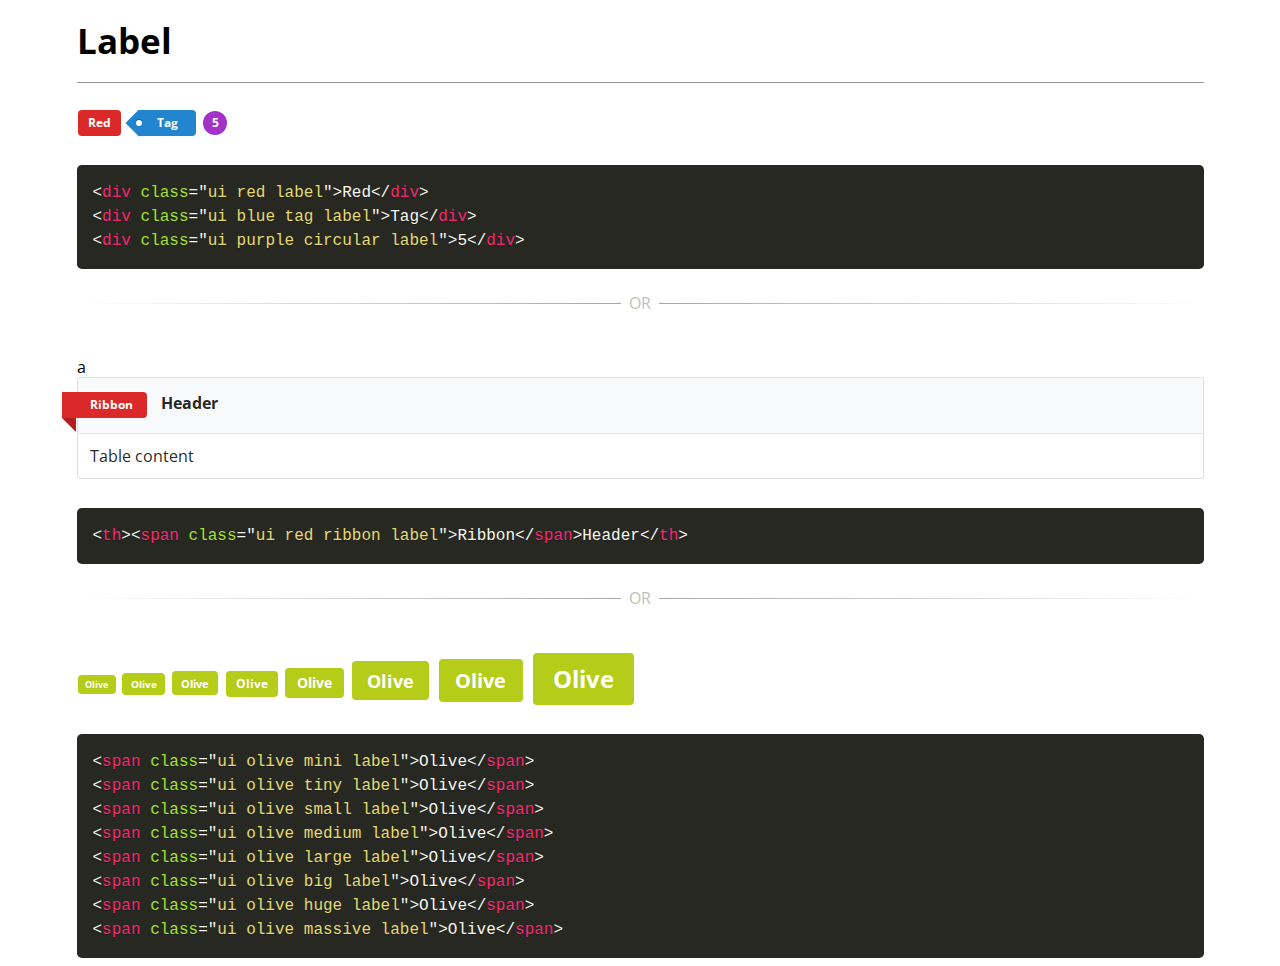
<file: font-text.html>
<!doctype html>

<html lang="en" style="font-size: 14px;">
<head>
  <meta charset="utf-8">
  <title>Daike UI Guide</title>
  <meta name="description" content="The HTML5 Herald">
  <meta name="author" content="SitePoint">
  <link rel="stylesheet" href="assets/css/prism.css">
  <link rel="stylesheet" href="assets/css/daike.css">
  <link href="https://fonts.googleapis.com/css?family=Open+Sans:400,400i,700" rel="stylesheet">
</head>

<body >
  <div class="ui container">
    <section>
      <div class="small title bold with-bottom-shadow">Label</div>
      <div class="example">
        <div class="ui red label">Red</div>
        <div class="ui blue tag label">Tag</div>
        <div class="ui purple circular label">5</div>        
      </div>
      <pre><code class="language-markup">&lt;div class="ui red label">Red&lt;/div>
&lt;div class="ui blue tag label">Tag&lt;/div>
&lt;div class="ui purple circular label">5&lt;/div></code></pre>
      <hr class="divider" data-content="OR">
      <div class="example">
        <table class="ui celled table">
          <thead>
            <tr>a
              <th><span class="ui red ribbon label">Ribbon</span>Header</th>
            </tr>
          </thead>
          <tbody>
            <tr>
              <td>Table content</td>
            </tr>
          </tbody>
        </table>
      </div>
      <pre><code class="language-markup">&lt;th>&lt;span class="ui red ribbon label">Ribbon&lt;/span>Header&lt;/th></code></pre>
      <hr class="divider" data-content="OR">
      <div class="example">
        <span class="ui olive mini label">Olive</span>
        <span class="ui olive tiny label">Olive</span>
        <span class="ui olive small label">Olive</span>
        <span class="ui olive medium label">Olive</span>
        <span class="ui olive large label">Olive</span>
        <span class="ui olive big label">Olive</span>
        <span class="ui olive huge label">Olive</span>
        <span class="ui olive massive label">Olive</span>
      </div>
      <pre><code class="language-markup">&lt;span class="ui olive mini label">Olive&lt;/span>
&lt;span class="ui olive tiny label">Olive&lt;/span>
&lt;span class="ui olive small label">Olive&lt;/span>
&lt;span class="ui olive medium label">Olive&lt;/span>
&lt;span class="ui olive large label">Olive&lt;/span>
&lt;span class="ui olive big label">Olive&lt;/span>
&lt;span class="ui olive huge label">Olive&lt;/span>
&lt;span class="ui olive massive label">Olive&lt;/span></code></pre>
      




    </section>
  </div>

  <script src="assets/js/prism.js"></script>
</body>
</html>
</file>
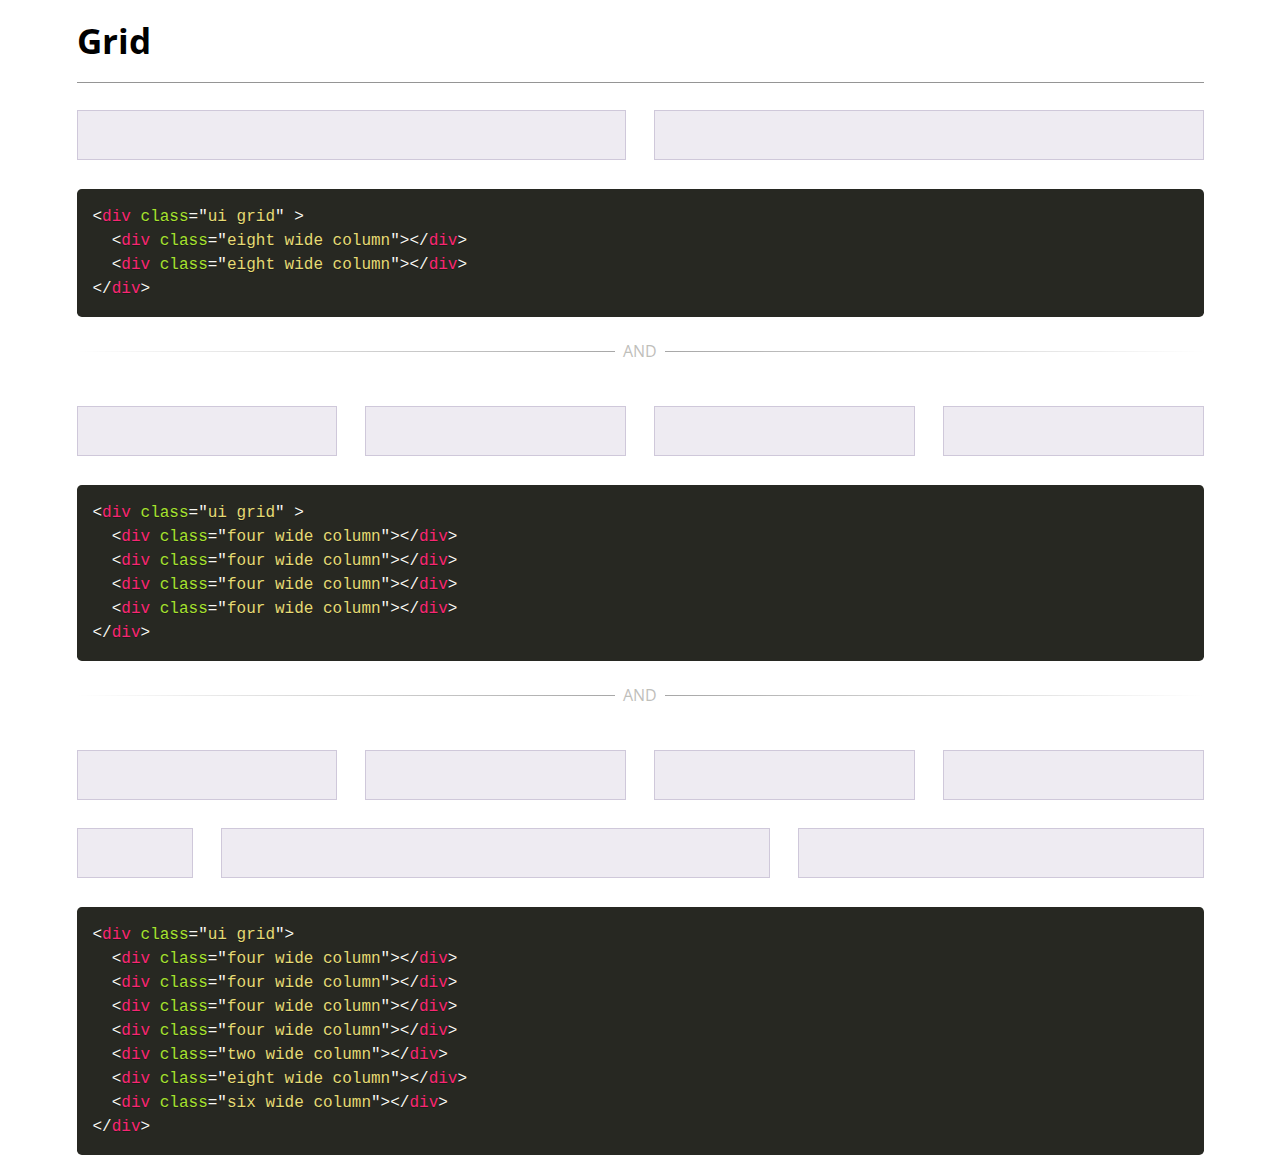
<file: grid.html>
<!doctype html>

<html lang="en" style="font-size: 14px;">
<head>
  <meta charset="utf-8">
  <title>Daike UI Guide</title>
  <meta name="description" content="The HTML5 Herald">
  <meta name="author" content="SitePoint">
  <link rel="stylesheet" href="assets/css/prism.css">
  <link rel="stylesheet" href="assets/css/daike.css">
  <link href="https://fonts.googleapis.com/css?family=Open+Sans:400,400i,700" rel="stylesheet">
</head>

<body >
  <div class="ui container">
    <section>
      <div class="small title bold with-bottom-shadow ">Grid</div>
      <div style="background-color: #a4a4a4;">
      </div>
    <div class="ui container example">
      <div class="ui grid" >
        <div class="eight wide column"></div>
        <div class="eight wide column"></div>
      </div>
    </div>
    <pre><code class="language-markup">&lt;div class="ui grid" >
  &lt;div class="eight wide column">&lt;/div>
  &lt;div class="eight wide column">&lt;/div>
&lt;/div></code></pre>
    <hr class="divider" data-content= "AND">
    <div class="ui container example">
      <div class="ui grid" >
        <div class="four wide column"></div>
        <div class="four wide column"></div>
        <div class="four wide column"></div>
        <div class="four wide column"></div>
      </div>
    </div>
    <pre><code class="language-markup">&lt;div class="ui grid" >
  &lt;div class="four wide column">&lt;/div>
  &lt;div class="four wide column">&lt;/div>
  &lt;div class="four wide column">&lt;/div>
  &lt;div class="four wide column">&lt;/div>
&lt;/div></code></pre>
    <hr class="divider" data-content= "AND">
    <div class="ui container example">
      <div class="ui grid">
        <div class="four wide column"></div>
        <div class="four wide column"></div>
        <div class="four wide column"></div>
        <div class="four wide column"></div>
        <div class="two wide column"></div>
        <div class="eight wide column"></div>
        <div class="six wide column"></div>
      </div>
    </div>
    <pre><code class="language-markup">&lt;div class="ui grid">
  &lt;div class="four wide column">&lt;/div>
  &lt;div class="four wide column">&lt;/div>
  &lt;div class="four wide column">&lt;/div>
  &lt;div class="four wide column">&lt;/div>
  &lt;div class="two wide column">&lt;/div>
  &lt;div class="eight wide column">&lt;/div>
  &lt;div class="six wide column">&lt;/div>
&lt;/div></code></pre>
    </section>
  <script src="assets/js/prism.js"></script>
</body>
</html>
</file>
<file: assets/css/prism.css>
/* http://prismjs.com/download.html?themes=prism-okaidia&languages=markup+css+clike+javascript+bash+c+ruby+git+haml+java+json+less+markdown+objectivec+php+jsx+sass+scss+swift+typescript+yaml */
/**
 * okaidia theme for JavaScript, CSS and HTML
 * Loosely based on Monokai textmate theme by http://www.monokai.nl/
 * @author ocodia
 */

code[class*="language-"],
pre[class*="language-"] {
	color: #f8f8f2;
	background: none;
	text-shadow: 0 1px rgba(0, 0, 0, 0.3);
	font-family: Consolas, Monaco, 'Andale Mono', 'Ubuntu Mono', monospace;
	text-align: left;
	white-space: pre;
	word-spacing: normal;
	word-break: normal;
	word-wrap: normal;
	line-height: 1.5;

	-moz-tab-size: 4;
	-o-tab-size: 4;
	tab-size: 4;

	-webkit-hyphens: none;
	-moz-hyphens: none;
	-ms-hyphens: none;
	hyphens: none;
}

/* Code blocks */
pre[class*="language-"] {
	padding: 1em;
	margin: .5em 0;
	overflow: auto;
	border-radius: 0.3em;
}

:not(pre) > code[class*="language-"],
pre[class*="language-"] {
	background: #272822;
}

/* Inline code */
:not(pre) > code[class*="language-"] {
	padding: .1em;
	border-radius: .3em;
	white-space: normal;
}

.token.comment,
.token.prolog,
.token.doctype,
.token.cdata {
	color: slategray;
}

.token.punctuation {
	color: #f8f8f2;
}

.namespace {
	opacity: .7;
}

.token.property,
.token.tag,
.token.constant,
.token.symbol,
.token.deleted {
	color: #f92672;
}

.token.boolean,
.token.number {
	color: #ae81ff;
}

.token.selector,
.token.attr-name,
.token.string,
.token.char,
.token.builtin,
.token.inserted {
	color: #a6e22e;
}

.token.operator,
.token.entity,
.token.url,
.language-css .token.string,
.style .token.string,
.token.variable {
	color: #f8f8f2;
}

.token.atrule,
.token.attr-value,
.token.function {
	color: #e6db74;
}

.token.keyword {
	color: #66d9ef;
}

.token.regex,
.token.important {
	color: #fd971f;
}

.token.important,
.token.bold {
	font-weight: bold;
}
.token.italic {
	font-style: italic;
}

.token.entity {
	cursor: help;
}
</file>
<file: assets/css/daike.css>
@charset "UTF-8";
@import url(grid.css);
@import url(layout.css);
@import url(table.css);
@import url(normalize.css);
.button, .button .button {
  box-shadow: 0 0 0 0 rgba(34, 36, 38, 0.15) inset;
  font-size: 1rem; }

.button {
  cursor: pointer;
  display: inline-block;
  min-height: 1em;
  outline: 0;
  border: none;
  vertical-align: baseline;
  background: #e0e1e2 none;
  color: rgba(0, 0, 0, 0.6);
  font-family: Lato,'Helvetica Neue',Arial,Helvetica,sans-serif;
  margin: 0 .25em 0 0;
  padding: .78571429em 1.5em .78571429em;
  text-transform: none;
  text-shadow: none;
  font-weight: 700;
  line-height: 1em;
  font-style: normal;
  text-align: center;
  text-decoration: none;
  border-radius: .28571429rem;
  box-shadow: 0 0 0 1px transparent inset, 0 0 0 0 rgba(34, 36, 38, 0.15) inset;
  -webkit-user-select: none;
  -moz-user-select: none;
  -ms-user-select: none;
  user-select: none;
  -webkit-transition: opacity .1s ease,background-color .1s ease,color .1s ease,box-shadow .1s ease,background .1s ease;
  transition: opacity .1s ease,background-color .1s ease,color .1s ease,box-shadow .1s ease,background .1s ease;
  -webkit-tap-highlight-color: transparent; }

.button:hover {
  background-color: #cacbcd;
  background-image: none;
  box-shadow: 0 0 0 1px transparent inset, 0 0 0 0 rgba(34, 36, 38, 0.15) inset;
  color: rgba(0, 0, 0, 0.8); }

.button:disabled, .buttons .disabled.button, .disabled.active.button, .disabled.button {
  cursor: default;
  opacity: 0.45 !important;
  background-image: none !important;
  box-shadow: none !important;
  pointer-events: none !important; }

.red.button, .red.buttons .button {
  background-color: #db2828;
  color: #fff;
  text-shadow: none;
  background-image: none; }

.red.button:hover, .red.buttons .button:hover {
  background-color: #d01919;
  color: #fff;
  text-shadow: none; }

.orange.button, .orange.buttons .button {
  background-color: #f2711c;
  color: #fff;
  text-shadow: none;
  background-image: none; }

.orange.button:hover, .orange.buttons .button:hover {
  background-color: #f26202;
  color: #fff;
  text-shadow: none; }

.yellow.button, .yellow.buttons .button {
  background-color: #fbbd08;
  color: #fff;
  text-shadow: none;
  background-image: none; }

.yellow.button:hover, .yellow.buttons .button:hover {
  background-color: #eaae00;
  color: #fff;
  text-shadow: none; }

.olive.button, .olive.buttons .button {
  background-color: #b5cc18;
  color: #fff;
  text-shadow: none;
  background-image: none; }

.olive.button:hover, .olive.buttons .button:hover {
  background-color: #a7bd0d;
  color: #fff;
  text-shadow: none; }

.green.button, .green.buttons .button {
  background-color: #21ba45;
  color: #fff;
  text-shadow: none;
  background-image: none; }

.green.button:hover, .green.buttons .button:hover {
  background-color: #16ab39;
  color: #fff;
  text-shadow: none; }

.teal.button, .teal.buttons .button {
  background-color: #00b5ad;
  color: #fff;
  text-shadow: none;
  background-image: none; }

.teal.button:hover, .teal.buttons .button:hover {
  background-color: #009c95;
  color: #fff;
  text-shadow: none; }

.blue.button, .blue.buttons .button {
  background-color: #1678c2;
  color: #fff;
  text-shadow: none;
  background-image: none; }

.blue.button:hover, .blue.buttons .button:hover {
  background-color: #1678c2;
  color: #fff;
  text-shadow: none; }

.violet.button, .violet.buttons .button {
  background-color: #6435c9;
  color: #fff;
  text-shadow: none;
  background-image: none; }

.violet.button:hover, .violet.buttons .button:hover {
  background-color: #5829bb;
  color: #fff;
  text-shadow: none; }

.pink.button, .pink.buttons .button {
  background-color: #e03997;
  color: #fff;
  text-shadow: none;
  background-image: none; }

.pink.button:hover, .pink.buttons .button:hover {
  background-color: #e61a8d;
  color: #fff;
  text-shadow: none; }

.purple.button, .purple.buttons .button {
  background-color: #a333c8;
  color: #fff;
  text-shadow: none;
  background-image: none; }

.purple.button:hover, .purple.buttons .button:hover {
  background-color: #9627ba;
  color: #fff;
  text-shadow: none; }

.brown.button, .brown.buttons .button {
  background-color: #a5673f;
  color: #fff;
  text-shadow: none;
  background-image: none; }

.brown.button:hover, .brown.buttons .button:hover {
  background-color: #975b33;
  color: #fff;
  text-shadow: none; }

.gray.button, .gray.buttons .button {
  background-color: #767676;
  color: #fff;
  text-shadow: none;
  background-image: none; }

.gray.button:hover, .gray.buttons .button:hover {
  background-color: #838383;
  color: #fff;
  text-shadow: none; }

.black.button, .black.buttons .button {
  background-color: #1b1c1d;
  color: #fff;
  text-shadow: none;
  background-image: none; }

.black.button:hover, .black.buttons .button:hover {
  background-color: #27292a;
  color: #fff;
  text-shadow: none; }

.basic.red.button, .red.basic.buttons .button {
  background-color: transparent;
  color: #db2828;
  box-shadow: 0 0 0 1px #db2828 inset !important; }

.basic.red.button:hover, .red.buttons .button:hover {
  background-color: #d01919;
  color: #fff;
  text-shadow: none; }

.basic.orange.button, .basic.orange.buttons .button {
  background-color: transparent;
  color: #f2711c;
  box-shadow: 0 0 0 1px #f2711c inset !important; }

.basic.orange.button:hover, .basic.orange.buttons .button:hover {
  background-color: #f26202;
  color: #fff;
  text-shadow: none; }

.basic.yellow.button, .basic.yellow.buttons .button {
  background-color: transparent;
  color: #fbbd08;
  box-shadow: 0 0 0 1px #fbbd08 inset !important; }

.basic.yellow.button:hover, .basic.yellow.buttons .button:hover {
  background-color: #fbbd08;
  color: #fff;
  text-shadow: none; }

.basic.basic.olive.button, .basic.olive.buttons .button {
  background-color: transparent;
  color: #b5cc18;
  box-shadow: 0 0 0 1px #b5cc18 inset !important; }

.basic.olive.button:hover, .basic.olive.buttons .button:hover {
  background-color: #a7bd0d;
  color: #fff;
  text-shadow: none; }

.basic.basic.green.button, .basic.green.buttons .button {
  background-color: transparent;
  color: #21ba45;
  box-shadow: 0 0 0 1px #21ba45 inset !important; }

.basic.green.button:hover, .basic.green.buttons .button:hover {
  background-color: #16ab39;
  color: #fff;
  text-shadow: none; }

.basic.basic.teal.button, .basic.teal.buttons .button {
  background-color: transparent;
  color: #00b5ad;
  box-shadow: 0 0 0 1px #00b5ad inset !important; }

.basic.teal.button:hover, .basic.teal.buttons .button:hover {
  background-color: #009c95;
  color: #fff;
  text-shadow: none; }

.basic.basic.blue.button, .basic.blue.buttons .button {
  background-color: transparent;
  color: #0066bb;
  box-shadow: 0 0 0 1px #0066bb inset !important; }

.basic.blue.button:hover, .basic.blue.buttons .button:hover {
  background-color: #1678c2;
  color: #fff;
  text-shadow: none; }

.basic.basic.violet.button, .basic.violet.buttons .button {
  background-color: transparent;
  color: #6435c9;
  box-shadow: 0 0 0 1px #6435c9 inset !important; }

.basic.violet.button:hover, .basic.violet.buttons .button:hover {
  background-color: #5829bb;
  color: #fff;
  text-shadow: none; }

.basic.basic.pink.button, .basic.pink.buttons .button {
  background-color: transparent;
  color: #e03997;
  box-shadow: 0 0 0 1px #e03997 inset !important; }

.basic.pink.button:hover, .basic.pink.buttons .button:hover {
  background-color: #e61a8d;
  color: #fff;
  text-shadow: none; }

.basic.basic.purple.button, .basic.purple.buttons .button {
  background-color: transparent;
  color: #a333c8;
  box-shadow: 0 0 0 1px #a333c8 inset !important; }

.basic.purple.button:hover, .basic.purple.buttons .button:hover {
  background-color: #9627ba;
  color: #fff;
  text-shadow: none; }

.basic.basic.brown.button, .basic.brown.buttons .button {
  background-color: transparent;
  color: #a5673f;
  box-shadow: 0 0 0 1px #a5673f inset !important; }

.basic.brown.button:hover, .basic.brown.buttons .button:hover {
  background-color: #975b33;
  color: #fff;
  text-shadow: none; }

.basic.basic.gray.button, .basic.gray.buttons .button {
  background-color: transparent;
  color: #767676;
  box-shadow: 0 0 0 1px #767676 inset !important; }

.basic.gray.button:hover, .basic.gray.buttons .button:hover {
  background-color: #838383;
  color: #fff;
  text-shadow: none; }

.basic.basic.black.button, .basic.black.buttons .button {
  background-color: transparent;
  color: #1b1c1d;
  box-shadow: 0 0 0 1px #1b1c1d inset !important; }

.basic.black.button:hover, .basic.black.buttons .button:hover {
  background-color: #27292a;
  color: #fff;
  text-shadow: none; }

.dark-blue {
  color: #1678c2; }

.medium-blue {
  color: #3366ff; }

.royal-blue {
  color: #3399ff; }

.sky-blue {
  color: #33ccff; }

.black {
  color: #000000; }

.gray {
  color: #4a4a4a; }

.dark-gray {
  color: #959595; }

.light-gray {
  color: #fafafa; }

.title {
  font-size: 3rem;
  padding: 2rem 0; }

.small.title {
  font-size: 2.5rem;
  padding: 1.5rem 0;
  margin-bottom: .5rem; }

.bold {
  font-weight: bold; }

.italic {
  font-style: italic; }

h1.header {
  padding-top: 1rem;
  padding-bottom: 1rem;
  margin-bottom: 0; }

h2.header {
  padding-top: .6rem;
  padding-bottom: .6rem; }

h3.header {
  padding-top: .4rem;
  margin-bottom: .4rem; }

h4.header {
  padding-top: .2rem;
  margin-bottom: .2rem; }

.subtitle {
  color: #959595; }

h1.header + .subtitle {
  font-size: 1.05rem; }

h2.header + .subtitle {
  font-size: 1rem; }

h3.header + .subtitle {
  font-size: .8rem; }

h4.header + .subtitle {
  font-size: .7rem; }

a {
  color: #4a4a4a;
  text-decoration: none; }

a:hover {
  color: #1678c2; }

.example {
  padding: 1.5rem 0; }

.example .button {
  margin-bottom: 0.75rem; }

.highlight {
  background-color: #ffff99; }

.ribbon.label {
  position: relative;
  margin: 0em;
  min-width: -webkit-max-content;
  min-width: -moz-max-content;
  min-width: max-content;
  border-radius: 0em 0.28571429rem 0.28571429rem 0em;
  border-color: rgba(0, 0, 0, 0.15); }

.ribbon.label:after {
  position: absolute;
  content: '';
  top: 100%;
  left: 0%;
  background-color: transparent !important;
  border-style: solid;
  border-width: 0em 1.2em 1.2em 0em;
  border-color: transparent;
  border-right-color: inherit;
  width: 0em;
  height: 0em; }

.ribbon.label {
  left: calc( -1rem  -  1.2em);
  margin-right: -1.2em;
  padding-left: calc( 1rem  +  1.2em);
  padding-right: 1.2em; }

[class*="right ribbon"].label {
  left: calc(100% +  1rem  +  1.2em);
  padding-left: 1.2em;
  padding-right: calc( 1rem  +  1.2em); }

[class*="right ribbon"].label {
  text-align: left;
  -webkit-transform: translateX(-100%);
  transform: translateX(-100%);
  border-radius: 0.28571429rem 0em 0em 0.28571429rem; }

[class*="right ribbon"].label:after {
  left: auto;
  right: 0%;
  border-style: solid;
  border-width: 1.2em 1.2em 0em 0em;
  border-color: transparent;
  border-top-color: inherit; }

.image > .ribbon.label,
.card .image > .ribbon.label {
  position: absolute;
  top: 1rem; }

.card .image > .ribbon.label,
.image > .ribbon.label {
  left: calc( 0.05rem  -  1.2em); }

.card .image > [class*="right ribbon"].label,
.image > [class*="right ribbon"].label {
  left: calc(100% +  -0.05rem  +  1.2em);
  padding-left: 0.833em; }

[class*="top attached"].label,
.attached.label {
  width: 100%;
  position: absolute;
  margin: 0em;
  top: 0em;
  left: 0em;
  padding: 0.75em 1em;
  border-radius: 0.21428571rem 0.21428571rem 0em 0em; }

[class*="bottom attached"].label {
  top: auto;
  bottom: 0em;
  border-radius: 0em 0em 0.21428571rem 0.21428571rem; }

[class*="top left attached"].label {
  width: auto;
  margin-top: 0em !important;
  border-radius: 0.21428571rem 0em 0.28571429rem 0em; }

[class*="top right attached"].label {
  width: auto;
  left: auto;
  right: 0em;
  border-radius: 0em 0.21428571rem 0em 0.28571429rem; }

[class*="bottom left attached"].label {
  width: auto;
  top: auto;
  bottom: 0em;
  border-radius: 0em 0.28571429rem 0em 0.21428571rem; }

[class*="bottom right attached"].label {
  top: auto;
  bottom: 0em;
  left: auto;
  right: 0em;
  width: auto;
  border-radius: 0.28571429rem 0em 0.21428571rem 0em; }

.tag.labels .label,
.tag.label {
  margin-left: 1em;
  position: relative;
  padding-left: 1.5em;
  padding-right: 1.5em;
  border-radius: 0em 0.28571429rem 0.28571429rem 0em;
  -webkit-transition: none;
  transition: none; }

.tag.labels .label:before,
.tag.label:before {
  position: absolute;
  -webkit-transform: translateY(-50%) translateX(50%) rotate(-45deg);
  transform: translateY(-50%) translateX(50%) rotate(-45deg);
  top: 50%;
  right: 100%;
  content: '';
  background-color: inherit;
  background-image: none;
  width: 1.56em;
  height: 1.56em;
  -webkit-transition: none;
  transition: none; }

.tag.labels .label:after,
.tag.label:after {
  position: absolute;
  content: '';
  top: 50%;
  left: -0.25em;
  margin-top: -0.25em;
  background-color: #FFFFFF !important;
  width: 0.5em;
  height: 0.5em;
  box-shadow: 0 -1px 1px 0 rgba(0, 0, 0, 0.3);
  border-radius: 500rem; }

.circular.labels .label,
.circular.label {
  min-width: 2em;
  min-height: 2em;
  padding: 0.5em !important;
  line-height: 1em;
  text-align: center;
  border-radius: 500rem; }

.empty.circular.labels .label,
.empty.circular.label {
  min-width: 0em;
  min-height: 0em;
  overflow: hidden;
  width: 0.5em;
  height: 0.5em;
  vertical-align: baseline; }

.mini.labels .label,
.mini.label {
  font-size: 0.64285714rem; }

.tiny.labels .label,
.tiny.label {
  font-size: 0.71428571rem; }

.small.labels .label,
.small.label {
  font-size: 0.78571429rem; }

.labels .label,
.label {
  font-size: 0.85714286rem; }

.large.labels .label,
.large.label {
  font-size: 1rem; }

.big.labels .label,
.big.label {
  font-size: 1.28571429rem; }

.huge.labels .label,
.huge.label {
  font-size: 1.42857143rem; }

.massive.labels .label,
.massive.label {
  font-size: 1.71428571rem; }

.red.labels .label,
.red.label {
  background-color: #DB2828 !important;
  border-color: #DB2828 !important;
  color: #FFFFFF !important; }

.red.labels .label:hover,
a.red.label:hover {
  background-color: #d01919 !important;
  border-color: #d01919 !important;
  color: #FFFFFF !important; }

.red.corner.label,
.red.corner.label:hover {
  background-color: transparent !important; }

.red.ribbon.label {
  border-color: #b21e1e !important; }

.basic.red.label {
  background-color: #FFFFFF !important;
  color: #DB2828 !important;
  border-color: #DB2828 !important; }

.basic.red.labels a.label:hover,
a.basic.red.label:hover {
  background-color: #FFFFFF !important;
  color: #d01919 !important;
  border-color: #d01919 !important; }

.orange.labels .label,
.orange.label {
  background-color: #F2711C !important;
  border-color: #F2711C !important;
  color: #FFFFFF !important; }

.orange.labels .label:hover,
a.orange.label:hover {
  background-color: #f26202 !important;
  border-color: #f26202 !important;
  color: #FFFFFF !important; }

.orange.corner.label,
.orange.corner.label:hover {
  background-color: transparent !important; }

.orange.ribbon.label {
  border-color: #cf590c !important; }

.basic.orange.label {
  background-color: #FFFFFF !important;
  color: #F2711C !important;
  border-color: #F2711C !important; }

.basic.orange.labels a.label:hover,
a.basic.orange.label:hover {
  background-color: #FFFFFF !important;
  color: #f26202 !important;
  border-color: #f26202 !important; }

.yellow.labels .label,
.yellow.label {
  background-color: #FBBD08 !important;
  border-color: #FBBD08 !important;
  color: #FFFFFF !important; }

.yellow.labels .label:hover,
a.yellow.label:hover {
  background-color: #eaae00 !important;
  border-color: #eaae00 !important;
  color: #FFFFFF !important; }

.yellow.corner.label,
.yellow.corner.label:hover {
  background-color: transparent !important; }

.yellow.ribbon.label {
  border-color: #cd9903 !important; }

.basic.yellow.label {
  background-color: #FFFFFF !important;
  color: #FBBD08 !important;
  border-color: #FBBD08 !important; }

.basic.yellow.labels a.label:hover,
a.basic.yellow.label:hover {
  background-color: #FFFFFF !important;
  color: #eaae00 !important;
  border-color: #eaae00 !important; }

.olive.labels .label,
.olive.label {
  background-color: #B5CC18 !important;
  border-color: #B5CC18 !important;
  color: #FFFFFF !important; }

.olive.labels .label:hover,
a.olive.label:hover {
  background-color: #a7bd0d !important;
  border-color: #a7bd0d !important;
  color: #FFFFFF !important; }

.olive.corner.label,
.olive.corner.label:hover {
  background-color: transparent !important; }

.olive.ribbon.label {
  border-color: #198f35 !important; }

.basic.olive.label {
  background-color: #FFFFFF !important;
  color: #B5CC18 !important;
  border-color: #B5CC18 !important; }

.basic.olive.labels a.label:hover,
a.basic.olive.label:hover {
  background-color: #FFFFFF !important;
  color: #a7bd0d !important;
  border-color: #a7bd0d !important; }

.green.labels .label,
.green.label {
  background-color: #21BA45 !important;
  border-color: #21BA45 !important;
  color: #FFFFFF !important; }

.green.labels .label:hover,
a.green.label:hover {
  background-color: #16ab39 !important;
  border-color: #16ab39 !important;
  color: #FFFFFF !important; }

.green.corner.label,
.green.corner.label:hover {
  background-color: transparent !important; }

.green.ribbon.label {
  border-color: #198f35 !important; }

.basic.green.label {
  background-color: #FFFFFF !important;
  color: #21BA45 !important;
  border-color: #21BA45 !important; }

.basic.green.labels a.label:hover,
a.basic.green.label:hover {
  background-color: #FFFFFF !important;
  color: #16ab39 !important;
  border-color: #16ab39 !important; }

.teal.labels .label,
.teal.label {
  background-color: #00B5AD !important;
  border-color: #00B5AD !important;
  color: #FFFFFF !important; }

.teal.labels .label:hover,
a.teal.label:hover {
  background-color: #009c95 !important;
  border-color: #009c95 !important;
  color: #FFFFFF !important; }

.teal.corner.label,
.teal.corner.label:hover {
  background-color: transparent !important; }

.teal.ribbon.label {
  border-color: #00827c !important; }

.basic.teal.label {
  background-color: #FFFFFF !important;
  color: #00B5AD !important;
  border-color: #00B5AD !important; }

.basic.teal.labels a.label:hover,
a.basic.teal.label:hover {
  background-color: #FFFFFF !important;
  color: #009c95 !important;
  border-color: #009c95 !important; }

.blue.labels .label,
.blue.label {
  background-color: #2185D0 !important;
  border-color: #2185D0 !important;
  color: #FFFFFF !important; }

.blue.labels .label:hover,
a.blue.label:hover {
  background-color: #1678c2 !important;
  border-color: #1678c2 !important;
  color: #FFFFFF !important; }

.blue.corner.label,
.blue.corner.label:hover {
  background-color: transparent !important; }

.blue.ribbon.label {
  border-color: #1a69a4 !important; }

.basic.blue.label {
  background-color: #FFFFFF !important;
  color: #2185D0 !important;
  border-color: #2185D0 !important; }

.basic.blue.labels a.label:hover,
a.basic.blue.label:hover {
  background-color: #FFFFFF !important;
  color: #1678c2 !important;
  border-color: #1678c2 !important; }

.violet.labels .label,
.violet.label {
  background-color: #6435C9 !important;
  border-color: #6435C9 !important;
  color: #FFFFFF !important; }

.violet.labels .label:hover,
a.violet.label:hover {
  background-color: #5829bb !important;
  border-color: #5829bb !important;
  color: #FFFFFF !important; }

.violet.corner.label,
.violet.corner.label:hover {
  background-color: transparent !important; }

.violet.ribbon.label {
  border-color: #502aa1 !important; }

.basic.violet.label {
  background-color: #FFFFFF !important;
  color: #6435C9 !important;
  border-color: #6435C9 !important; }

.basic.violet.labels a.label:hover,
a.basic.violet.label:hover {
  background-color: #FFFFFF !important;
  color: #5829bb !important;
  border-color: #5829bb !important; }

.purple.labels .label,
.purple.label {
  background-color: #A333C8 !important;
  border-color: #A333C8 !important;
  color: #FFFFFF !important; }

.purple.labels .label:hover,
a.purple.label:hover {
  background-color: #9627ba !important;
  border-color: #9627ba !important;
  color: #FFFFFF !important; }

.purple.corner.label,
.purple.corner.label:hover {
  background-color: transparent !important; }

.purple.ribbon.label {
  border-color: #82299f !important; }

.basic.purple.label {
  background-color: #FFFFFF !important;
  color: #A333C8 !important;
  border-color: #A333C8 !important; }

.basic.purple.labels a.label:hover,
a.basic.purple.label:hover {
  background-color: #FFFFFF !important;
  color: #9627ba !important;
  border-color: #9627ba !important; }

.pink.labels .label,
.pink.label {
  background-color: #E03997 !important;
  border-color: #E03997 !important;
  color: #FFFFFF !important; }

.pink.labels .label:hover,
a.pink.label:hover {
  background-color: #e61a8d !important;
  border-color: #e61a8d !important;
  color: #FFFFFF !important; }

.pink.corner.label,
.pink.corner.label:hover {
  background-color: transparent !important; }

.pink.ribbon.label {
  border-color: #c71f7e !important; }

.basic.pink.label {
  background-color: #FFFFFF !important;
  color: #E03997 !important;
  border-color: #E03997 !important; }

.basic.pink.labels a.label:hover,
a.basic.pink.label:hover {
  background-color: #FFFFFF !important;
  color: #e61a8d !important;
  border-color: #e61a8d !important; }

.brown.labels .label,
.brown.label {
  background-color: #A5673F !important;
  border-color: #A5673F !important;
  color: #FFFFFF !important; }

.brown.labels .label:hover,
a.brown.label:hover {
  background-color: #975b33 !important;
  border-color: #975b33 !important;
  color: #FFFFFF !important; }

.brown.corner.label,
.brown.corner.label:hover {
  background-color: transparent !important; }

.brown.ribbon.label {
  border-color: #805031 !important; }

.basic.brown.label {
  background-color: #FFFFFF !important;
  color: #A5673F !important;
  border-color: #A5673F !important; }

.basic.brown.labels a.label:hover,
a.basic.brown.label:hover {
  background-color: #FFFFFF !important;
  color: #975b33 !important;
  border-color: #975b33 !important; }

.grey.labels .label,
.grey.label {
  background-color: #767676 !important;
  border-color: #767676 !important;
  color: #FFFFFF !important; }

.grey.labels .label:hover,
a.grey.label:hover {
  background-color: #838383 !important;
  border-color: #838383 !important;
  color: #FFFFFF !important; }

.grey.corner.label,
.grey.corner.label:hover {
  background-color: transparent !important; }

.grey.ribbon.label {
  border-color: #805031 !important; }

.basic.grey.label {
  background-color: #FFFFFF !important;
  color: #767676 !important;
  border-color: #767676 !important; }

.basic.grey.labels a.label:hover,
a.basic.grey.label:hover {
  background-color: #FFFFFF !important;
  color: #838383 !important;
  border-color: #838383 !important; }

.black.labels .label,
.black.label {
  background-color: #1B1C1D !important;
  border-color: #1B1C1D !important;
  color: #FFFFFF !important; }

.black.labels .label:hover,
a.black.label:hover {
  background-color: #27292a !important;
  border-color: #27292a !important;
  color: #FFFFFF !important; }

.black.corner.label,
.black.corner.label:hover {
  background-color: transparent !important; }

.black.ribbon.label {
  border-color: #805031 !important; }

.basic.black.label {
  background-color: #FFFFFF !important;
  color: #1B1C1D !important;
  border-color: #1B1C1D !important; }

.basic.black.labels a.label:hover,
a.basic.black.label:hover {
  background-color: #FFFFFF !important;
  color: #27292a !important;
  border-color: #27292a !important; }

.table td > .ribbon.label {
  left: calc( -0.78571429em  -  1.2em); }

.table td > [class*="right ribbon"].label {
  left: calc(100% +  0.78571429em  +  1.2em);
  padding-left: 0.833em; }

.label {
  display: inline-block;
  line-height: 1;
  vertical-align: baseline;
  margin: 0em 0.14285714em;
  background-color: #E8E8E8;
  background-image: none;
  padding: 0.5833em 0.833em;
  color: rgba(0, 0, 0, 0.6);
  text-transform: none;
  font-weight: bold;
  border: 0px solid transparent;
  border-radius: 0.28571429rem;
  -webkit-transition: background 0.1s ease;
  transition: background 0.1s ease; }

*,
*:before,
*:after {
  box-sizing: inherit; }

html {
  font-size: 14px;
  box-sizing: border-box; }

body {
  font-size: 14px;
  font-family: 'Open Sans', sans-serif; }

p, div, span {
  font-size: 16px; }

blockquote, q {
  font: bold 21px/1.5 Consolas,"Courier New","KaiTi","KaiTi_GB2312","FangSong_GB2312",SimHei,arial,Monaco,monospace;
  font-style: italic;
  color: #000;
  margin: 1em;
  margin-left: 2em;
  margin-right: 2em;
  padding: .5rem;
  max-width: 80%;
  quotes: "“" "”" "‘" "’";
  background: #f9f9f9; }

q:before, blockquote:before, q:after, blockquote:after {
  font-size: 3em;
  color: #ccc;
  line-height: .01em;
  vertical-align: -0.5em; }

q:before, blockquote:before {
  content: open-quote;
  top: 20px;
  float: left;
  position: relative;
  margin-left: -.8em; }

q:after, blockquote:after {
  float: right;
  position: relative;
  content: close-quote;
  bottom: 20px;
  margin-right: -.8em; }

blockquote ol {
  margin: .2em;
  padding: 0; }

blockquote li {
  margin: .2em;
  padding: 0; }

.example .grid .column:not(.row):not(.grid):after {
  background-color: rgba(86, 61, 124, 0.1);
  -webkit-box-shadow: 0px 0px 0px 1px rgba(86, 61, 124, 0.2) inset;
  box-shadow: 0px 0px 0px 1px rgba(86, 61, 124, 0.2) inset;
  content: "";
  display: block;
  min-height: 50px; }

.bg-red {
  background-color: #db2828; }

.bg-orange {
  background-color: #f2711c; }

.bg-yellow {
  background-color: #fbbd08; }

.bg-olive {
  background-color: #b5cc18; }

.bg-green {
  background-color: #21ba45; }

.bg-teal {
  background-color: #00b5ad; }

.bg-blue {
  background-color: #0066bb; }

.bg-violet {
  background-color: #6435c9; }

.bg-purple {
  background-color: #a333c8; }

.bg-pink {
  background-color: #e03997; }

.bg-brown {
  background-color: #a5673f; }

.bg-gray {
  background-color: #4a4a4a; }

.bg-black {
  background-color: #000000; }

.bg-dark-blue {
  background-color: #1678c2; }

.bg-medium-blue {
  background-color: #3366ff; }

.bg-royal-blue {
  background-color: #3399ff; }

.bg-sky-blue {
  background-color: #33ccff; }

.main.wrapper {
  padding: 15px 50px; }

.list {
  font-size: 16px;
  list-style-type: none;
  margin: .2rem 1rem;
  padding: 0 0; }
  .list > li > ol, .list > li ul {
    margin: 0rem 0rem;
    padding-left: 1rem; }
  .list > .item {
    display: list-item;
    table-layout: fixed;
    list-style-type: none;
    list-style-position: outside;
    padding: .2rem 0;
    line-height: 1.15; }
    .list > .item > .list {
      margin: 0rem 0rem;
      padding-left: 1rem; }

.ordered.list, .ordered.list .list, ol.list, ol.list ol {
  counter-reset: ordered;
  margin-left: 1.25rem;
  list-style-type: none; }

.ordered.list .list > .item:before, .ordered.list > .item:before, ol.list li:before, ol.list > li:before {
  position: absolute;
  top: auto;
  left: auto;
  -webkit-user-select: none;
  -moz-user-select: none;
  -ms-user-select: none;
  user-select: none;
  pointer-events: none;
  margin-left: -1.25rem;
  counter-increment: ordered;
  content: counters(ordered, ".") ". ";
  text-align: right;
  color: #000000;
  vertical-align: middle;
  opacity: .8; }

.ordered.list > .item > .list > .item:before, ol.list > li > ol > li:before {
  margin-left: -2rem; }

.ordered.list .list > .item, .ordered.list > .item, ol.list li, ol.list > li {
  list-style-type: none;
  position: relative; }

.list .list > .item, .list > .item, ol.list li, ul.list li {
  display: list-item;
  table-layout: fixed;
  list-style-type: none;
  list-style-position: outside;
  padding: .21428571em 0;
  line-height: 1.14285714em; }

ol.list li[value]:before {
  content: attr(value);
  margin-left: -1.25rem; }

ul.list li[value]:before {
  content: attr(value);
  margin-left: -1.25rem;
  padding-left: 1rem;
  padding-right: .5rem; }

.wrapper {
  padding: 15px; }

.section {
  width: 100%;
  background-color: #a4a4a4; }

.border {
  border: 1px solid #aaa;
  border-radius: 4px; }
  .border.with-radius {
    border-radius: 4px; }

.no-radius {
  border: 0;
  border-radius: 0px; }

.with-bottom-shadow {
  box-shadow: 0px 1px 0px 0px #959595; }

.with-text-shadow {
  text-shadow: 0.1rem 0.1rem 0.05rem #959595; }

.divider {
  line-height: 1em;
  position: relative;
  outline: 0;
  border: 0;
  color: black;
  text-align: center;
  height: 1.5em;
  opacity: .5;
  padding-top: 1rem;
  padding-bottom: 1rem; }
  .divider:before {
    content: '';
    background: linear-gradient(to right, transparent, #4a4a4a, transparent);
    position: absolute;
    left: 0;
    top: 50%;
    width: 100%;
    height: 1px; }
  .divider:after {
    content: attr(data-content);
    position: relative;
    display: inline-block;
    color: black;
    padding: 0 .5em;
    line-height: 1.5em;
    color: #818078;
    background-color: #fff; }
</file>
